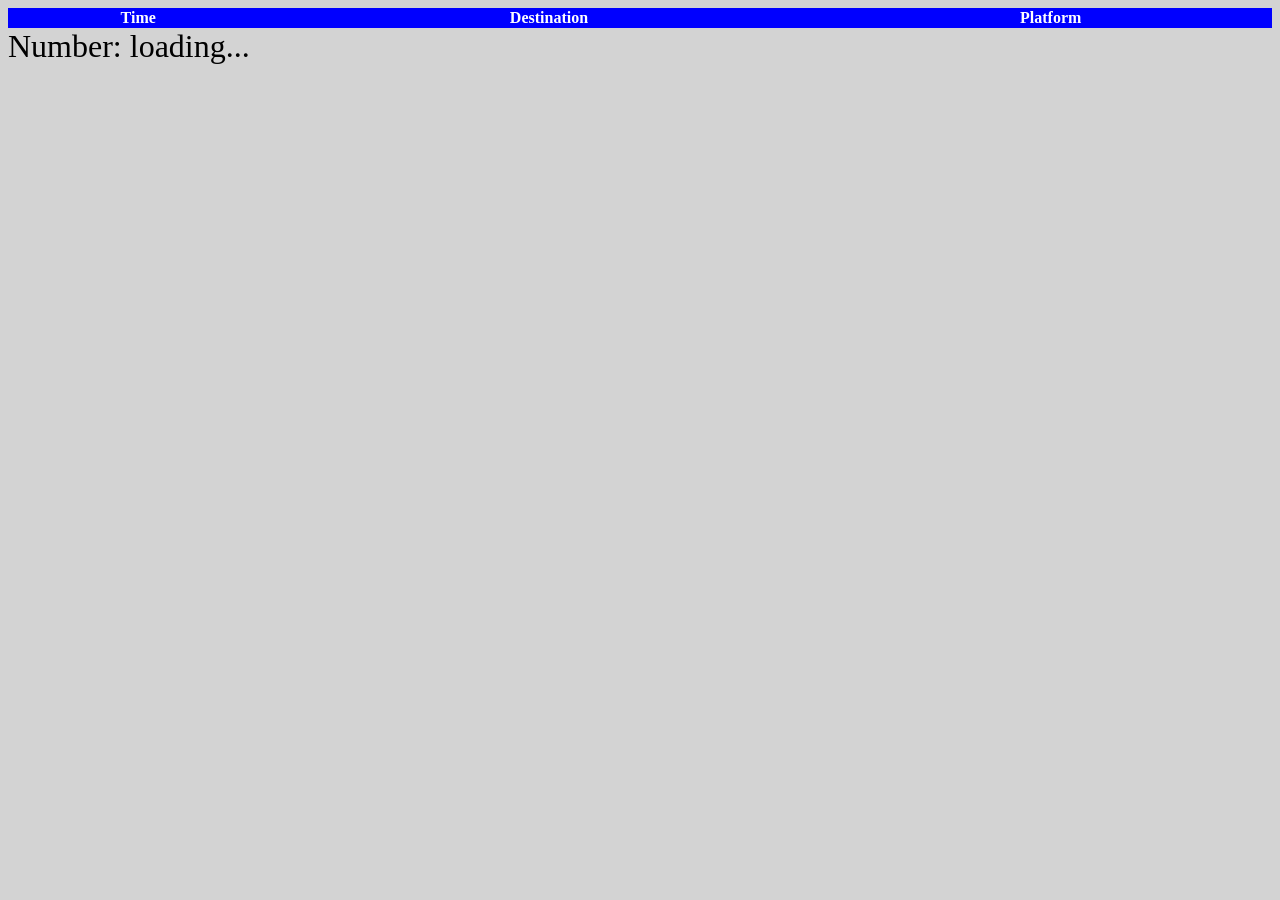
<file: Demos/demoAjax/app-frontend/index.html>
<html>
    <head>
        <title>Station Sign</title>
        <link rel="stylesheet" href="main.css" />
        <script src="main.js"></script>
    </head>
    <body>
        <table>
            <thead><tr>
            <th>Time</th><th>Destination</th><th>Platform</th>
            </tr></thead>
            <tbody id="tabTrains"></tbody>
        </table>
        <div>
            Number: <span id="spnNum">loading...</span>
        </div>
    </body>
</html>
</file>
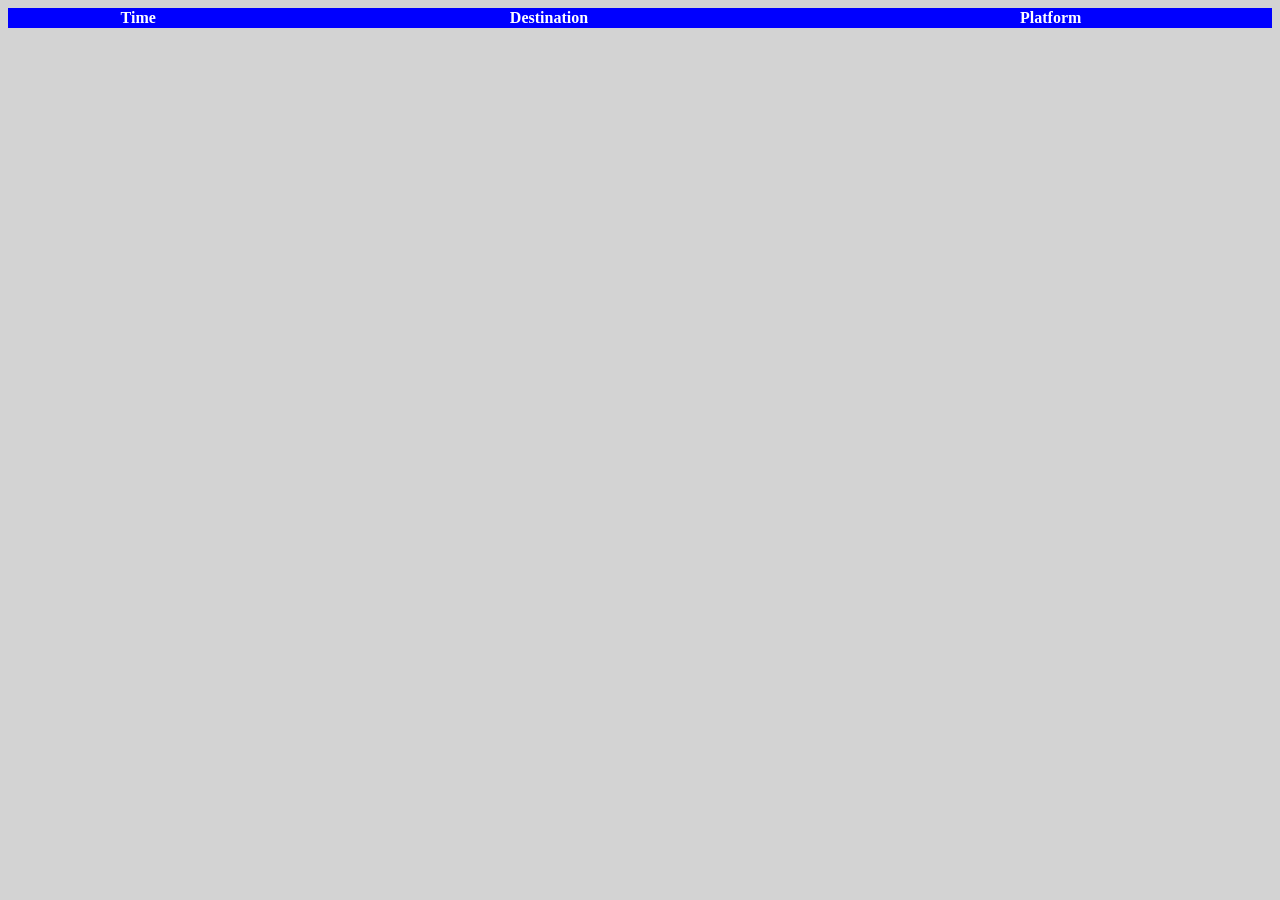
<file: Demos/demoAjax/nginx/index.html>
<html>
    <head>
        <title>Station Sign</title>
        <link rel="stylesheet" href="main.css" />
        <script src="main.js"></script>
    </head>
    <body>
        <table>
            <thead><tr>
            <th>Time</th><th>Destination</th><th>Platform</th>
            </tr></thead>
            <tbody id="tabTrains"></tbody>
        </table>
    </body>
</html>
</file>
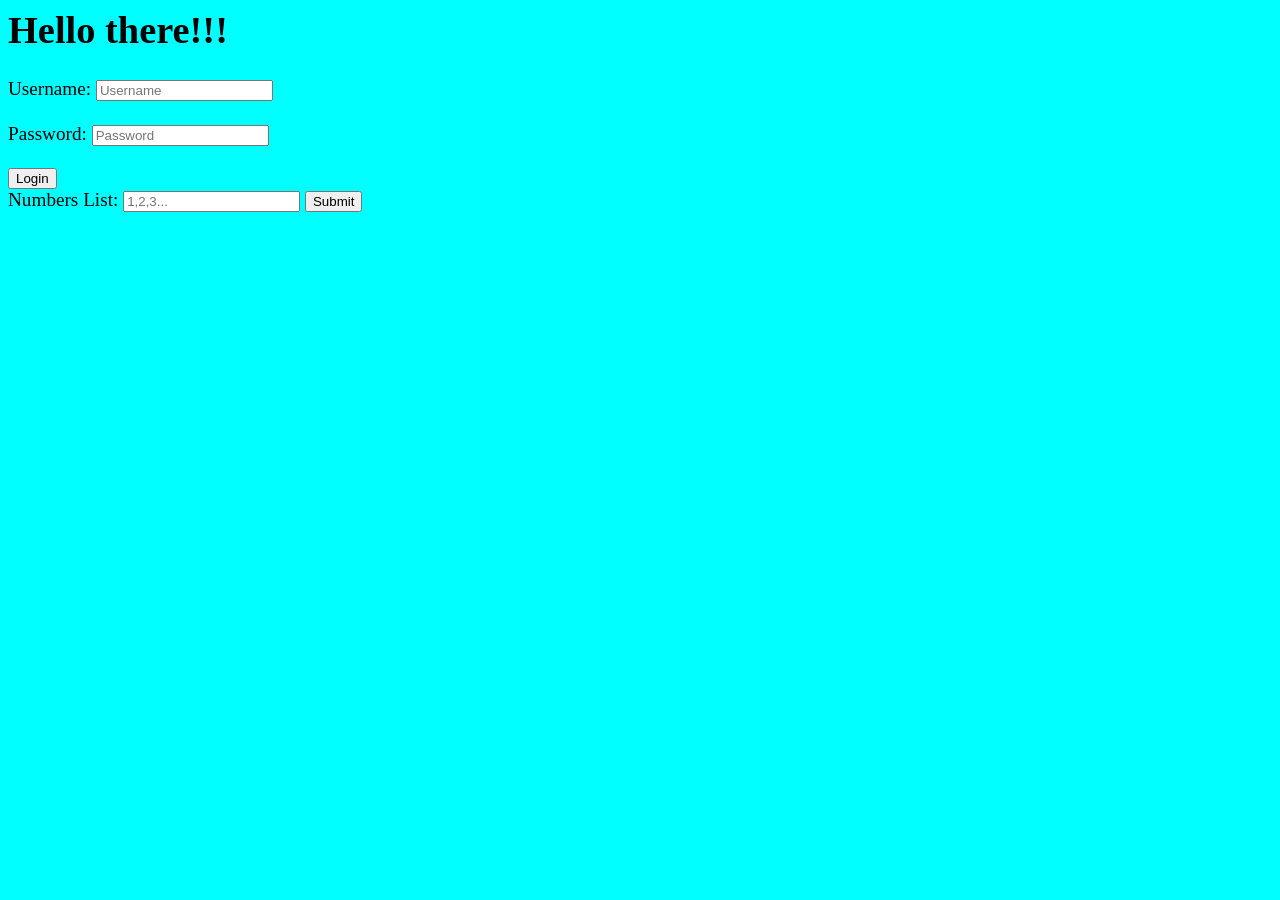
<file: Demos/demoNode/nginx/index.html>
<html>
    <head>
        <title>Hello</title>
        <link rel="stylesheet" href="main.css" />
        <script src="main.js"></script>
    </head>
    <body>
        <h1>Hello there!!!</h1>
        
        <div>
            <label for="username">Username: </label>
            <input type="text" id="username" name="username" placeholder="Username"><br><br>
            <label for="password">Password: </label>
            <input type="password" id="password" name="password" placeholder="Password"><br><br>
            <button onclick="login()">Login</button>
        </div>
        
        <label for="numbers">Numbers List: </label>
        <input type="text" id="numbers" name="numbers" placeholder="1,2,3...">
        <button onclick="numbers()">Submit</button>

    </body>
</html>
</file>
<file: Demos/demoAjax/app-frontend/main.css>
body {
	font-size: 32px;
	background-color: lightgray;
}

table {
	background-color: black;
	width: 100%;
	border-collapse: collapse;
}

th {
	background-color: blue;
	color: white;
}

td {
	color: white;
	width: 20%;
	padding: 5px;
}

td:nth-child(1) {
	color: yellow;
}

td:nth-child(2) {
	width: 60%;
}
</file>
<file: Demos/demoAjax/nginx/main.css>
body {
	font-size: 32px;
	background-color: lightgray;
}

table {
	background-color: black;
	width: 100%;
	border-collapse: collapse;
}

th {
	background-color: blue;
	color: white;
}

td {
	color: white;
	width: 20%;
	padding: 5px;
}

td:nth-child(1) {
	color: yellow;
}

td:nth-child(2) {
	width: 60%;
}
</file>
<file: Demos/demoNode/nginx/main.css>
body {
	font-size: 120%;
	background-color: aqua;
}
</file>
